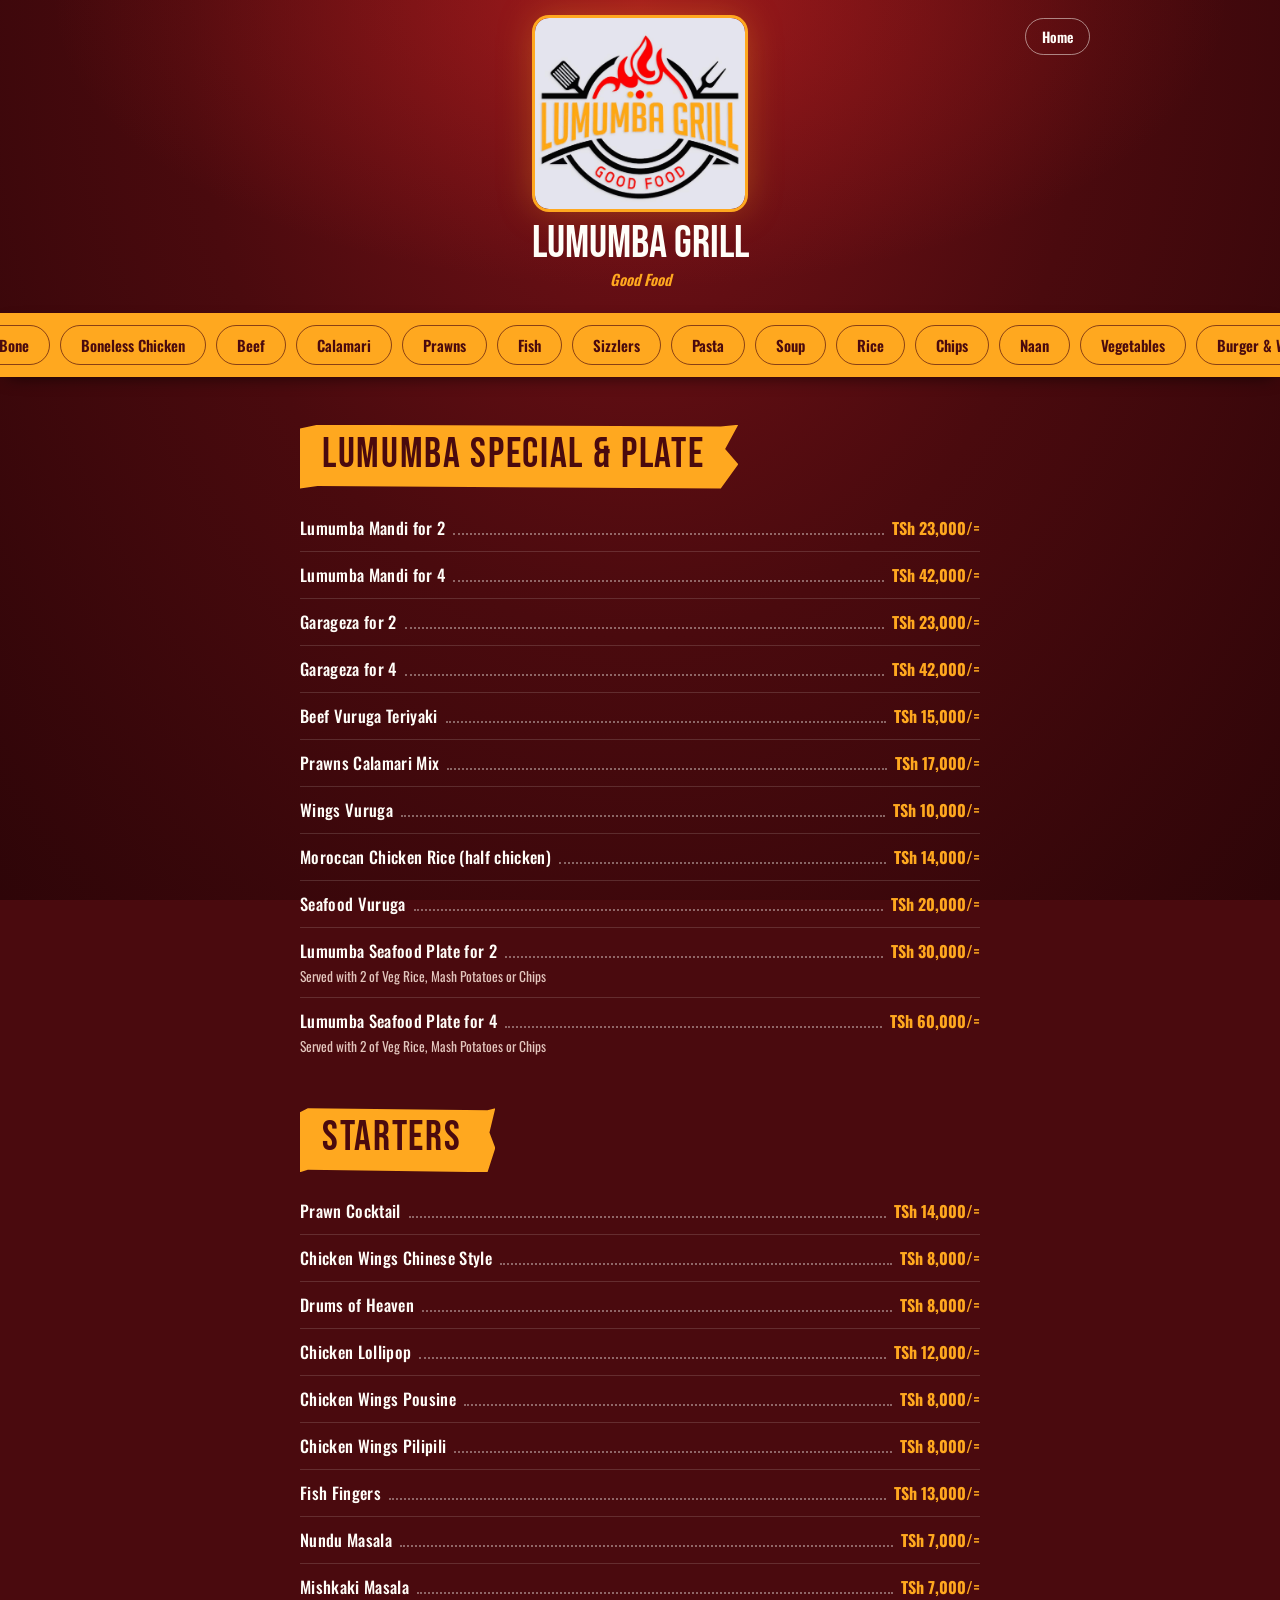
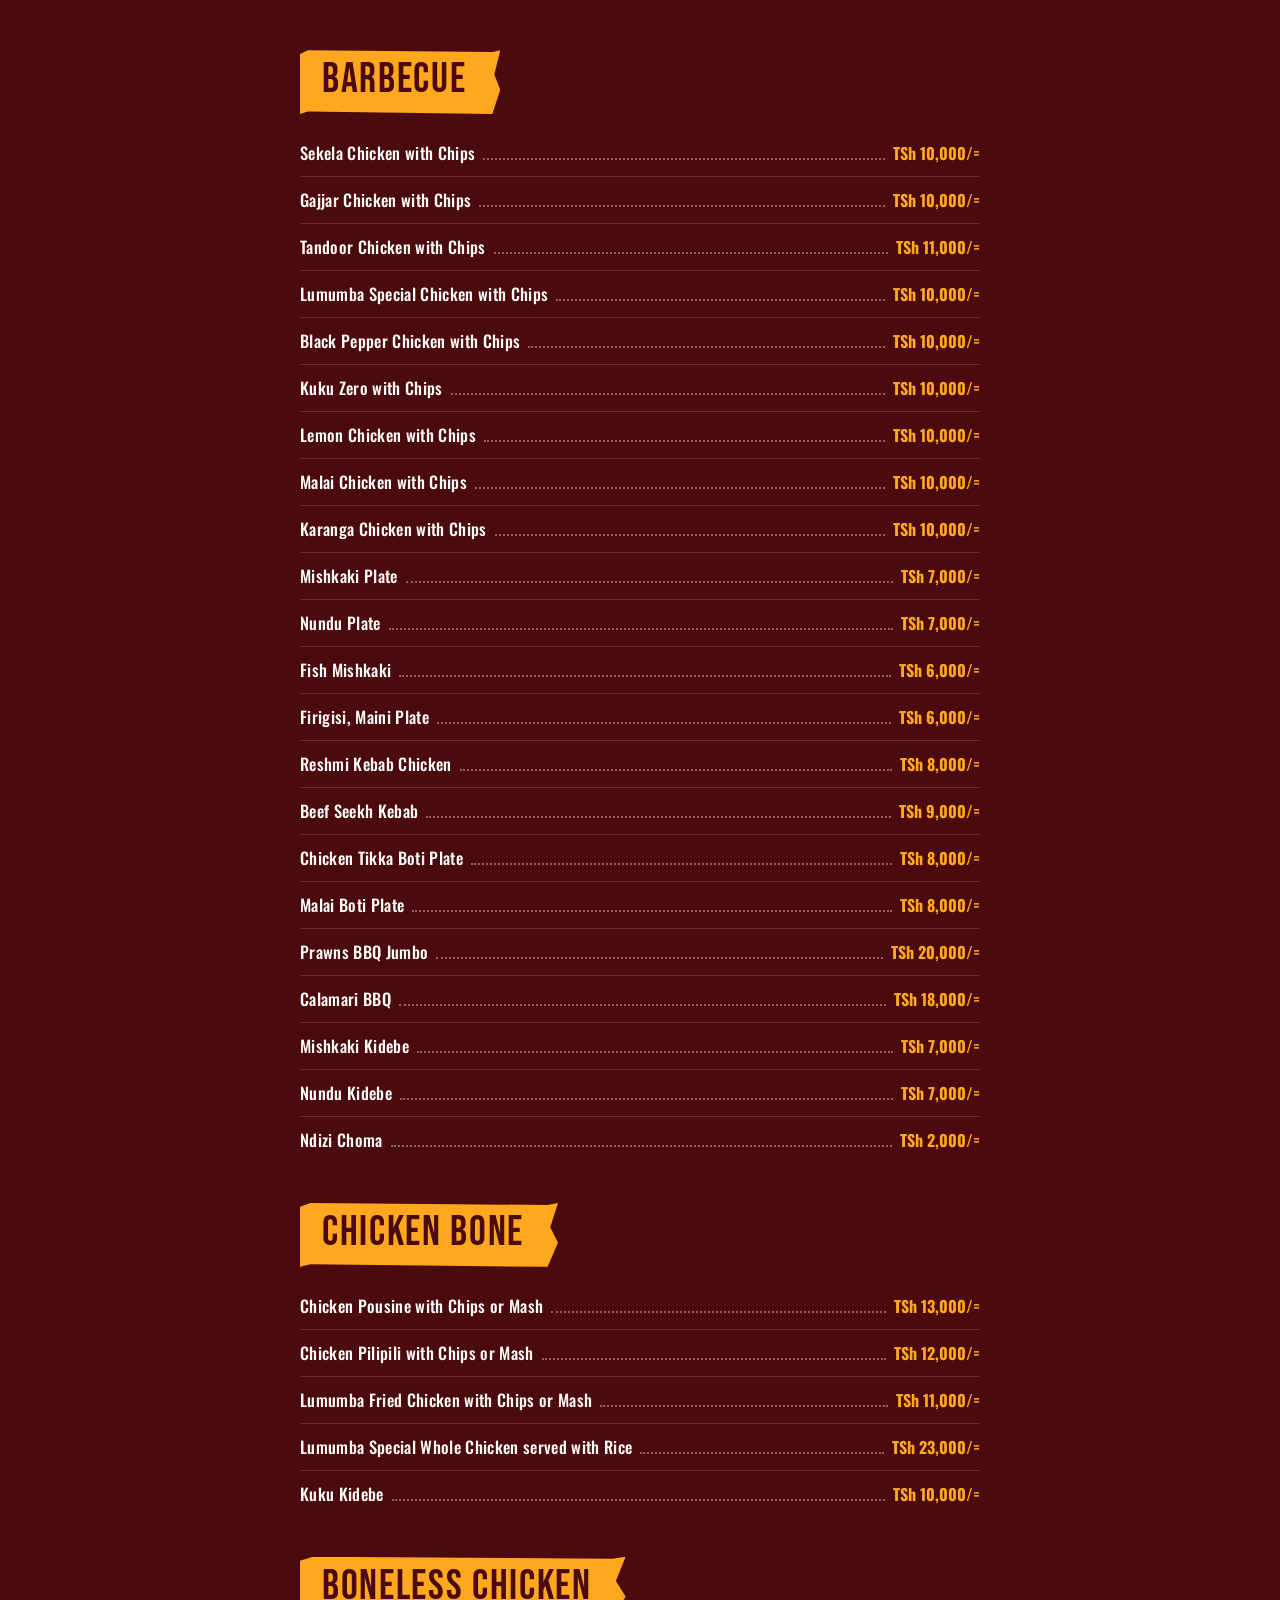
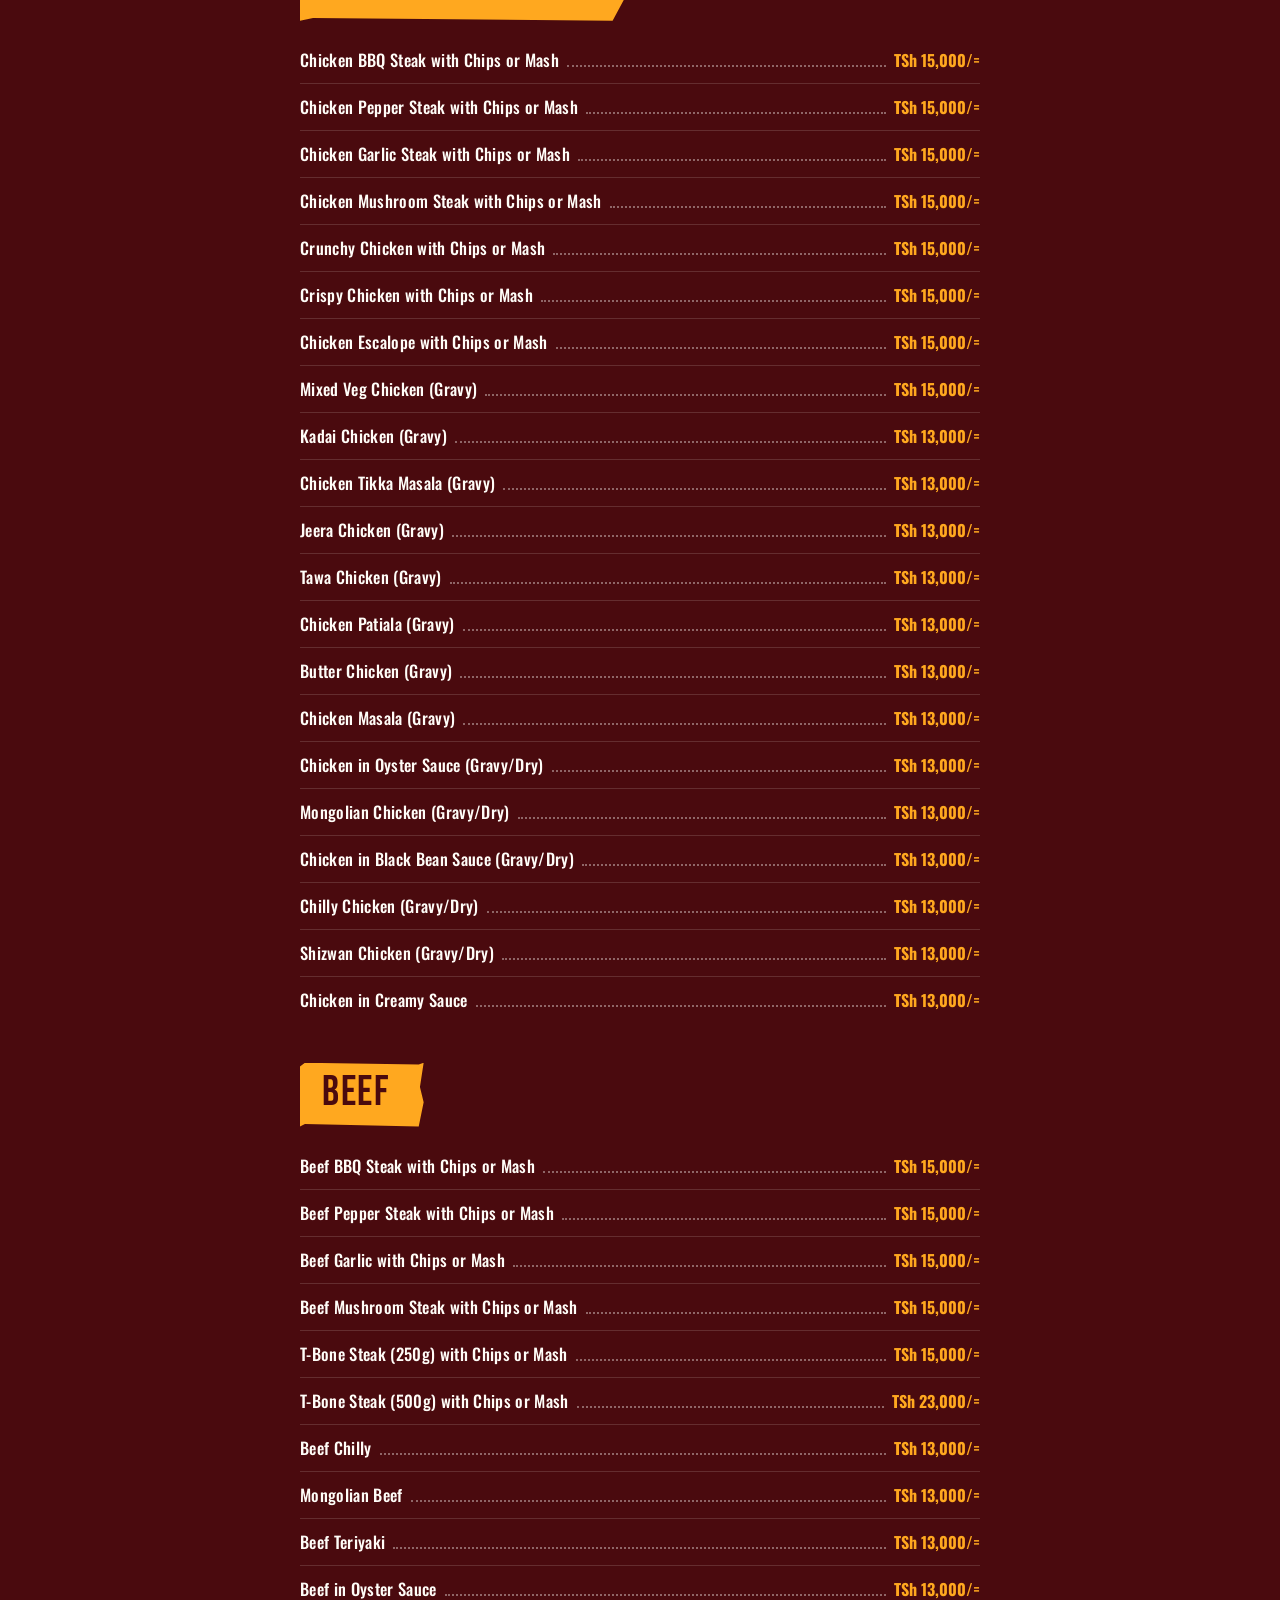
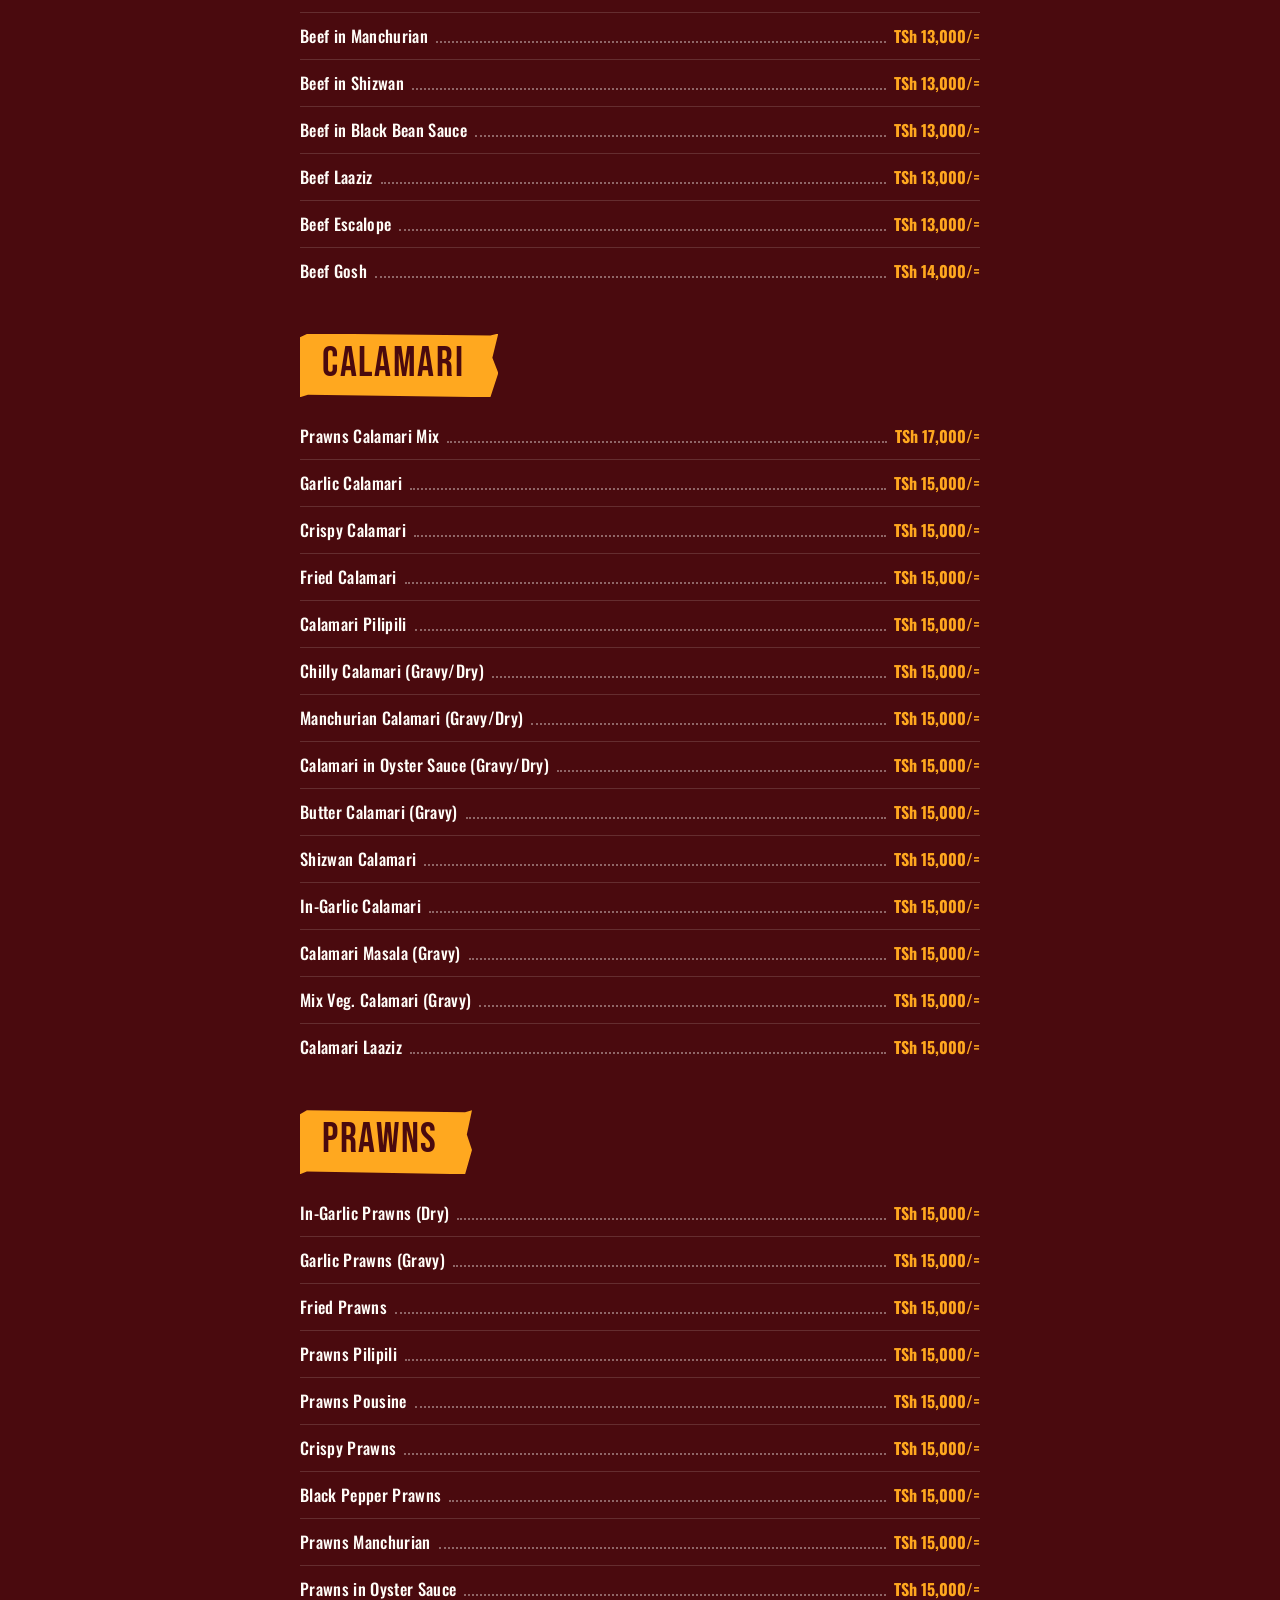
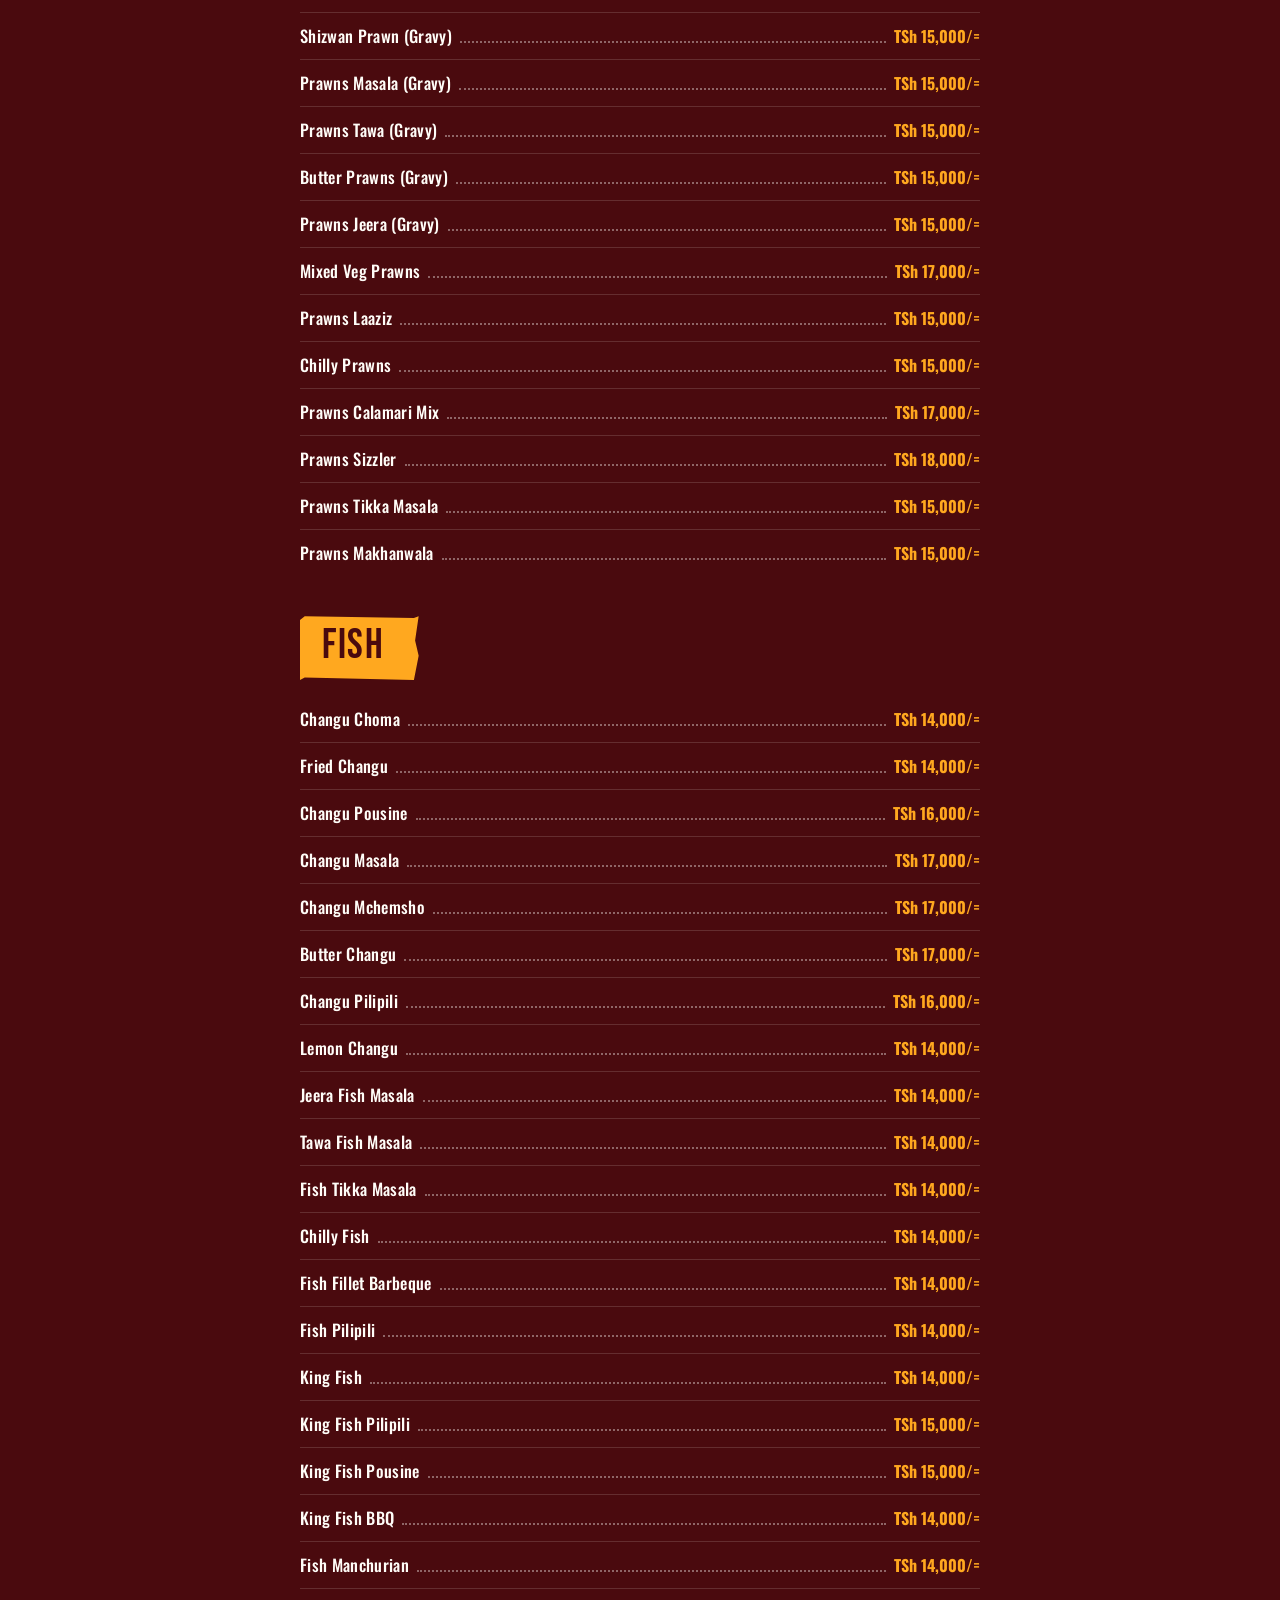
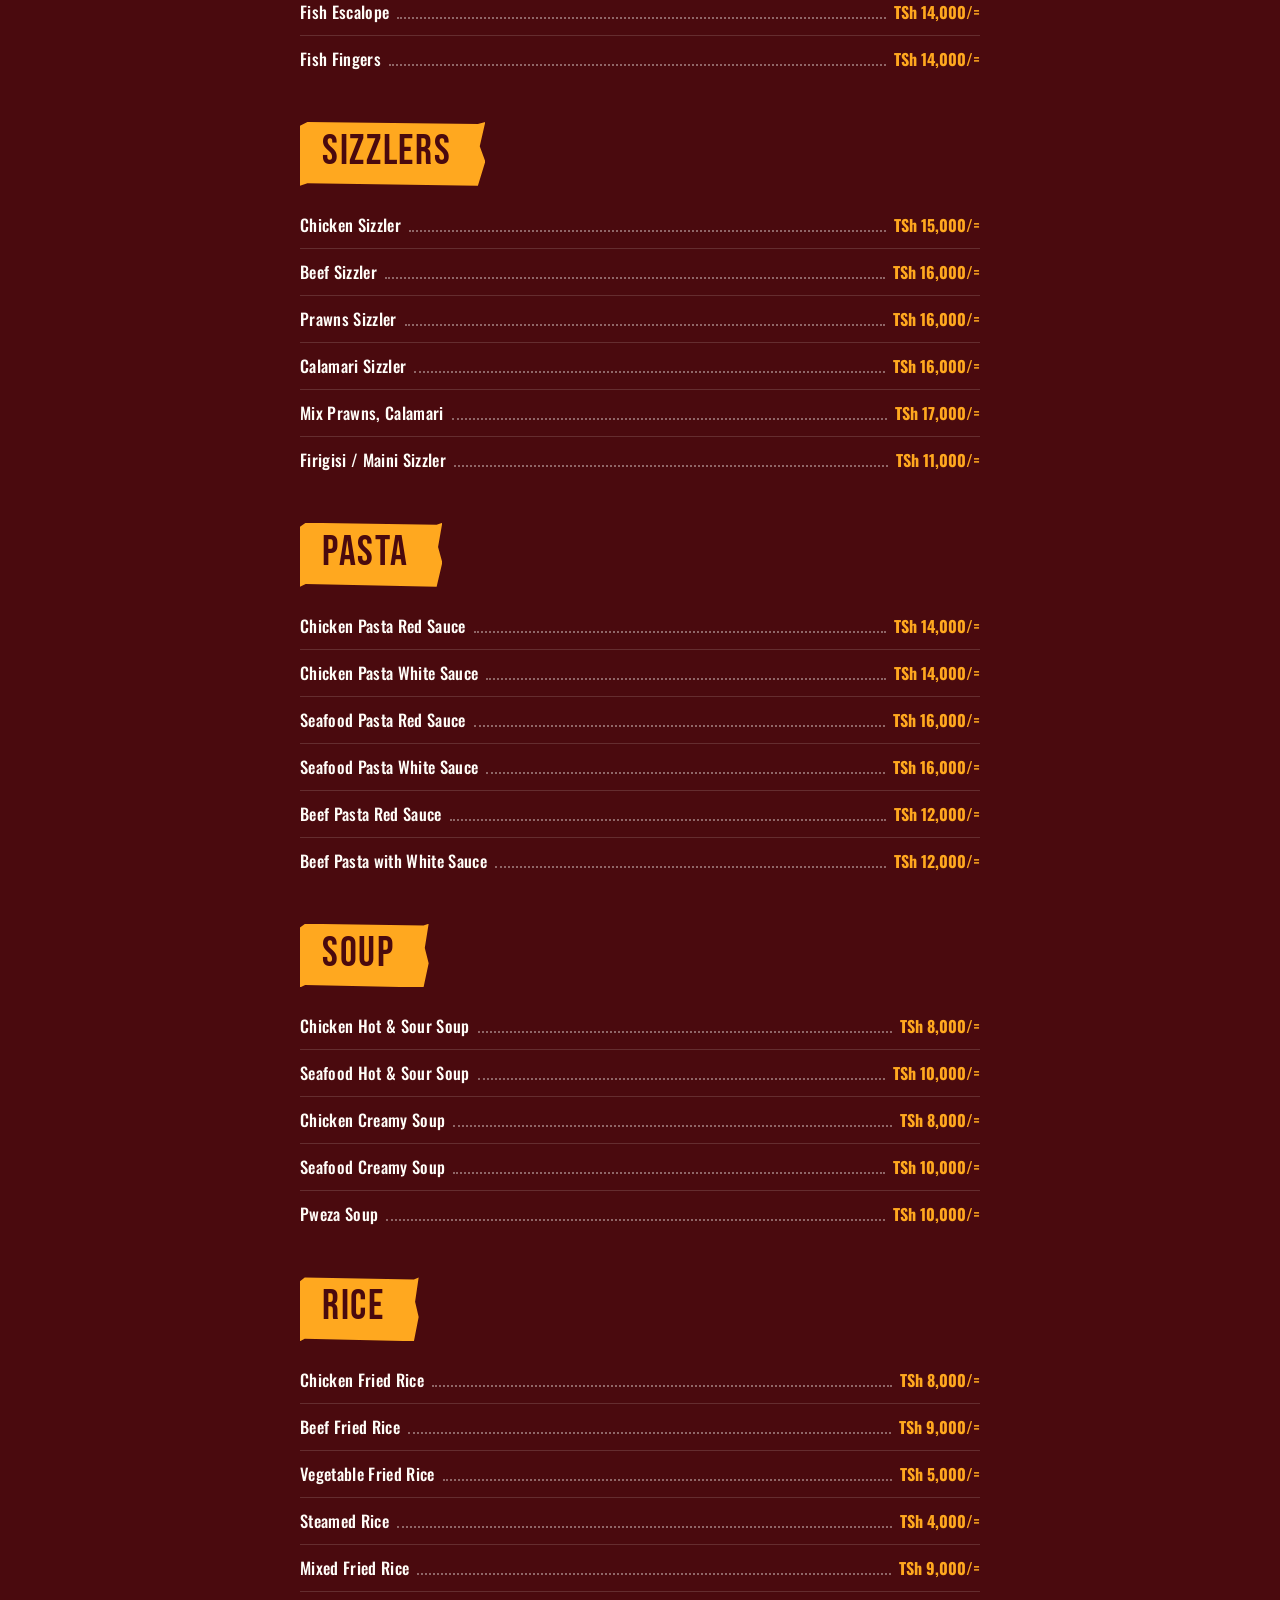
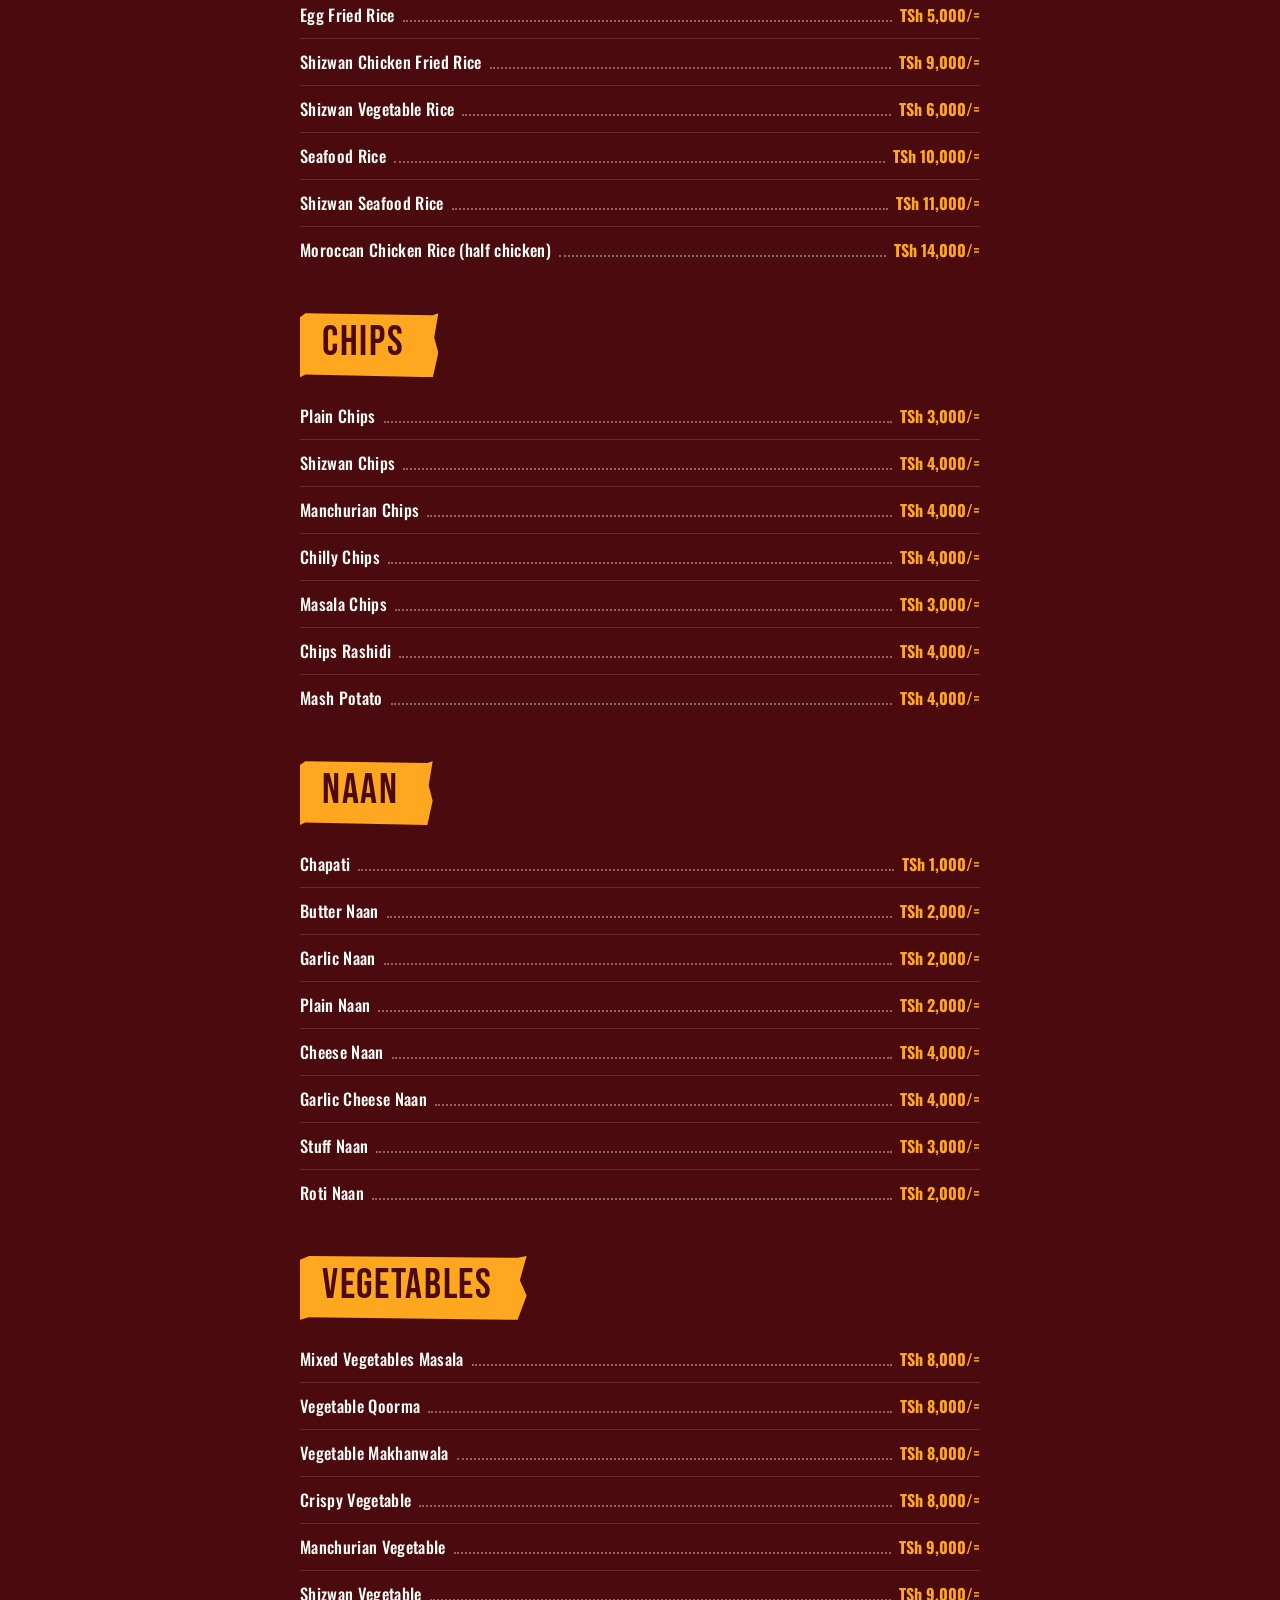
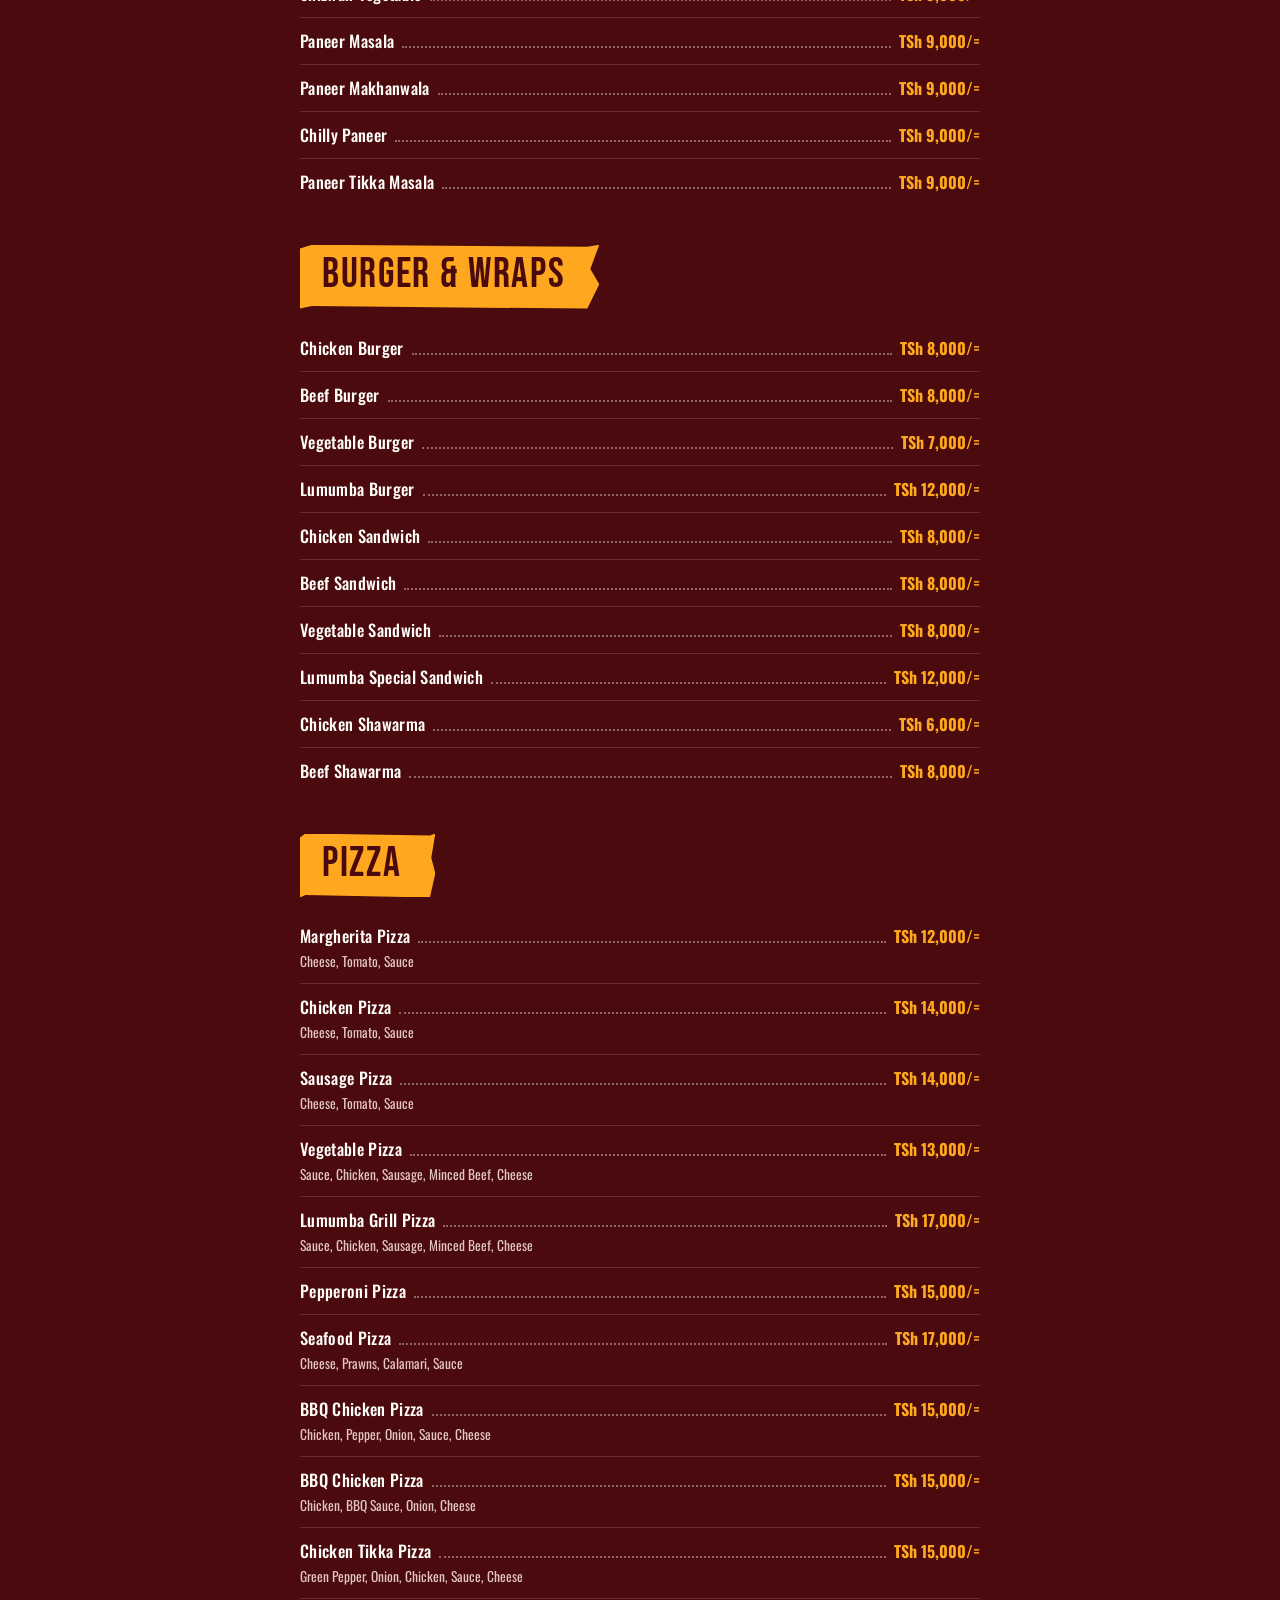
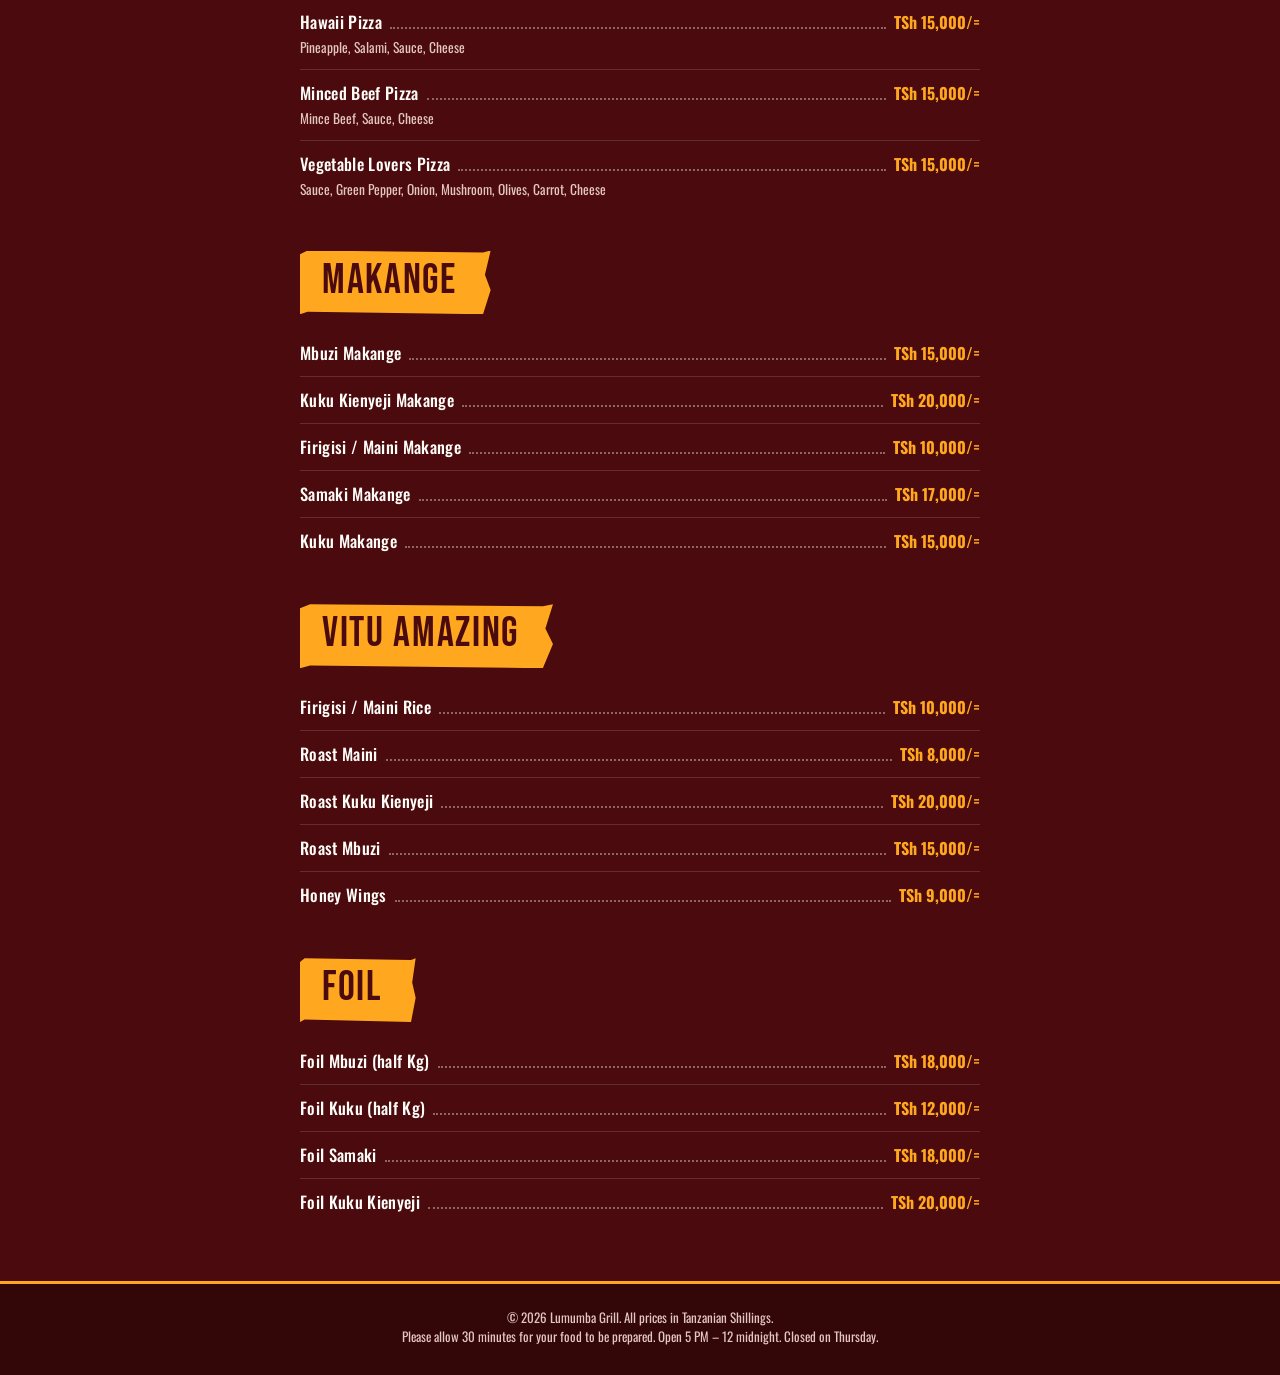
<file: index1.html>
<!DOCTYPE html>
<html lang="en">

<head>

  <!-- =========================================================
       1. PAGE CONFIGURATION
       ========================================================= -->

  <meta charset="UTF-8">

  <meta
    name="viewport"
    content="width=device-width, initial-scale=1.0, viewport-fit=cover"
  >

  <title>Lumumba Grill — Digital Menu</title>

  <meta
    name="description"
    content="Digital menu for Lumumba Grill, Good Food. Barbecue, chicken, beef, seafood, pizza and more."
  >

  <meta name="theme-color" content="#4a0a0e">

  <link rel="icon" href="logo.jpeg" type="image/jpeg">


  <!-- =========================================================
       2. GOOGLE FONTS
       Display font: Bebas Neue (matches the condensed logo lettering)
       Body font: Oswald
       ========================================================= -->

  <link rel="preconnect" href="https://fonts.googleapis.com">

  <link
    rel="preconnect"
    href="https://fonts.gstatic.com"
    crossorigin
  >

  <link
    href="https://fonts.googleapis.com/css2?family=Bebas+Neue&family=Oswald:wght@400;500;600&display=swap"
    rel="stylesheet"
  >


  <!-- =========================================================
       3. STYLESHEET

       style1.css is self-contained: it holds the colors, fonts,
       header, menu and footer styles. The old shared style.css
       is no longer needed for this page.
       ========================================================= -->

  <link rel="stylesheet" href="style1.css">

</head>


<body>

  <!-- =========================================================
       4. WEBSITE HEADER

       Logo, restaurant name, tagline, and a link back to the
       homepage.
       ========================================================= -->

  <header class="site-header">

    <div class="header-inner">

      <div class="brand-logo">
        <img
          src="logo.jpeg"
          alt="Lumumba Grill logo"
          width="1024"
          height="931"
        >
      </div>

      <div class="brand-copy">

        <h1 class="brand-name">Lumumba Grill</h1>

        <p class="brand-tagline">Good Food</p>

      </div>

      <a
        href="index.html"
        class="home-button"
        aria-label="Go back to home page"
      >
        Home
      </a>

    </div>

  </header>


  <!-- =========================================================
       5. MENU CATEGORY NAVIGATION

       script1.js adds one button per menu category here.
       ========================================================= -->

  <nav
    class="category-nav"
    aria-label="Menu categories"
  >

    <div
      class="category-nav-scroll"
      id="category-nav"
      role="tablist"
    ></div>

  </nav>


  <!-- =========================================================
       6. DIGITAL MENU CONTENT

       script1.js builds the categories, items and prices here.
       Edit the menu in script1.js, not in this file.
       ========================================================= -->

  <main
    id="menu-content"
    class="menu-content"
  ></main>


  <!-- =========================================================
       7. WEBSITE FOOTER
       ========================================================= -->

  <footer class="site-footer">

    <p class="footer-copyright">
      © <span id="year"></span> Lumumba Grill.
      All prices in Tanzanian Shillings.
    </p>
    <p class="footer-copyright">
      Please allow 30 minutes for your food to be prepared.
      Open 5 PM – 12 midnight. Closed on Thursday.
    </p>

  </footer>


  <!-- =========================================================
       8. DIGITAL MENU JAVASCRIPT
       ========================================================= -->

  <script src="script1.js"></script>

</body>

</html>
</file>
<file: style1.css>
/* ==========================================================================
   LUMUMBA GRILL
   Digital Menu Styles
   File: style1.css  (used by index1.html)

   This stylesheet is self-contained. It includes the colors, fonts,
   header, navigation, menu and footer styles, so the old shared
   style.css is not needed.

   DESIGN IDEA:
   Taken from the logo and the printed menu: a black field with
   flame red, white script lettering, red brush-stroke category labels,
   and "name ........ price" rows with dotted leaders.
   ========================================================================== */


/* ==========================================================================
   1. DESIGN TOKENS
   Change colors and fonts here to restyle the whole page.
   ========================================================================== */

:root {
  --black: #4a0a0e;
  --char: #330608;
  --char-2: #5f1015;
  --flame: #ee2a24;
  --flame-dark: #a51a12;
  --paper: #fffdf8;
  --ember: #ffa81f;
  --muted: #e3c6bd;
  --line: rgba(255, 253, 248, 0.14);

  --font-display: "Bebas Neue", Impact, "Arial Narrow", sans-serif;
  --font-body: "Oswald", "Arial Narrow", Arial, sans-serif;
}


/* ==========================================================================
   2. BASE
   ========================================================================== */

*,
*::before,
*::after {
  box-sizing: border-box;
}

html {
  -webkit-text-size-adjust: 100%;
}

body {
  margin: 0;

  background: radial-gradient(ellipse at 50% 0%, #7a1218 0%, #4a0a0e 50%, #2e0508 100%) fixed var(--black);
  color: var(--paper);

  font-family: var(--font-body);
  font-size: 16px;
  line-height: 1.5;
}

h1,
h2,
h3,
p {
  margin: 0;
}


/* ==========================================================================
   3. SITE HEADER
   Logo, name, tagline and Home button.
   ========================================================================== */

.site-header {
  background:
    radial-gradient(
      ellipse at 50% 0%,
      rgba(238, 42, 36, 0.35),
      transparent 65%
    ),
    transparent;

  padding: max(18px, env(safe-area-inset-top)) 18px 22px;
}

.header-inner {
  position: relative;

  display: flex;
  flex-direction: column;
  align-items: center;
  gap: 10px;

  max-width: 900px;
  margin: 0 auto;
  text-align: center;
}

.brand-logo {
  width: 210px;

  border-radius: 14px;
  overflow: hidden;
  box-shadow:
    0 0 0 3px var(--ember),
    0 0 36px rgba(255, 168, 31, 0.35);
}

.brand-logo img {
  display: block;
  width: 100%;
  height: auto;
  border-radius: 14px;
}

.brand-name {
  font-family: var(--font-display);
  font-size: clamp(2rem, 7vw, 2.8rem);
  font-weight: 400;
  line-height: 1.1;
}

.brand-tagline {
  color: var(--ember);
  font-size: 15px;
  font-style: italic;
  font-weight: 600;
}

.home-button {
  position: absolute;
  top: 0;
  right: 0;

  padding: 7px 16px;

  border: 1.5px solid rgba(255, 253, 248, 0.5);
  border-radius: 999px;

  color: var(--paper);
  font-size: 14px;
  font-weight: 600;
  text-decoration: none;

  transition: background-color 0.2s ease;
}

.home-button:hover {
  background: rgba(255, 253, 248, 0.14);
}

.home-button:focus-visible {
  outline: 3px solid var(--ember);
  outline-offset: 2px;
}


/* ==========================================================================
   4. CATEGORY NAVIGATION BAR
   Sticky bar that lets customers jump between categories.
   ========================================================================== */

.category-nav {
  position: sticky;
  top: 0;
  z-index: 50;

  background: var(--ember);
  box-shadow: 0 6px 18px -8px rgba(0, 0, 0, 0.8);
}

.category-nav-scroll {
  display: flex;
  gap: 10px;

  padding: 12px 16px;

  overflow-x: auto;
  -webkit-overflow-scrolling: touch;
  scrollbar-width: none;
}

.category-nav-scroll::-webkit-scrollbar {
  display: none;
}

/* Center the buttons when they fit; scroll from the start when not. */
.nav-pill:first-child {
  margin-left: auto;
}

.nav-pill:last-child {
  margin-right: auto;
}

.nav-pill {
  flex-shrink: 0;
  cursor: pointer;
  white-space: nowrap;

  min-height: 40px;
  padding: 8px 20px;

  border: 1.5px solid rgba(74, 10, 14, 0.65);
  border-radius: 999px;

  background: transparent;
  color: var(--black);

  font-family: var(--font-body);
  font-size: 15px;
  font-weight: 600;

  transition:
    background-color 0.2s ease,
    color 0.2s ease,
    border-color 0.2s ease;
}

.nav-pill:hover {
  background: rgba(74, 10, 14, 0.14);
}

.nav-pill.active {
  background: var(--black);
  border-color: var(--black);
  color: var(--ember);
}

.nav-pill:focus-visible {
  outline: 3px solid var(--flame);
  outline-offset: 2px;
}


/* ==========================================================================
   5. MENU CONTENT CONTAINER
   ========================================================================== */

.menu-content {
  max-width: 720px;
  margin: 0 auto;
  padding: 8px 20px 56px;
}


/* ==========================================================================
   6. CATEGORY SECTIONS
   Each heading is a red brush-stroke label, like on the wooden menu.
   ========================================================================== */

.category-section {
  margin-top: 40px;

  /* Keeps headings visible below the sticky navigation. */
  scroll-margin-top: 76px;
}

.category-heading {
  display: inline-block;

  margin-bottom: 16px;
  padding: 6px 34px 10px 22px;

  background: var(--ember);
  color: var(--black);

  font-family: var(--font-display);
  font-size: clamp(2rem, 7vw, 2.6rem);
  font-weight: 400;
  letter-spacing: 0.04em;
  line-height: 1.15;

  /* Rough, torn right edge. */
  clip-path: polygon(
    0 6%, 4% 0, 96% 3%, 100% 0,
    97% 38%, 100% 62%, 96% 100%,
    4% 96%, 0 100%
  );
}

.category-note {
  margin-bottom: 14px;

  color: var(--ember);
  font-size: 14px;
  font-style: italic;
}


/* ==========================================================================
   7. MENU ITEMS
   Each row reads:  Item name ........ TSh 12,000/=
   ========================================================================== */

.item-list {
  display: flex;
  flex-direction: column;
}

.menu-item {
  padding: 11px 0;
  border-bottom: 1px solid var(--line);
}

.menu-item:last-child {
  border-bottom: 0;
}

.menu-item-line {
  display: flex;
  align-items: baseline;
  gap: 8px;
}

.menu-item-name {
  flex: 0 1 auto;

  font-family: var(--font-body);
  font-size: 16.5px;
  font-weight: 500;
  letter-spacing: 0.02em;
  line-height: 1.35;
}

/* Dotted leader between the name and the price */
.menu-item-leader {
  flex: 1 1 24px;
  min-width: 24px;
  align-self: flex-end;

  margin-bottom: 5px;
  border-bottom: 2px dotted rgba(255, 253, 248, 0.38);
}

.menu-item-price {
  flex: 0 0 auto;

  color: var(--ember);
  font-size: 16px;
  font-weight: 700;
  white-space: nowrap;
}

/* Items without a listed price */
.menu-item-price--ask {
  color: var(--muted);
  font-size: 14px;
  font-style: italic;
  font-weight: 500;
}

.menu-item-desc {
  margin-top: 3px;

  color: var(--muted);
  font-size: 13.5px;
  line-height: 1.55;
}


/* ==========================================================================
   8. FOOTER
   ========================================================================== */

.site-footer {
  padding: 24px 18px max(28px, env(safe-area-inset-bottom));

  background: var(--char);
  border-top: 3px solid var(--ember);

  color: var(--muted);
  font-size: 13px;
  text-align: center;
}


/* ==========================================================================
   9. SMALL MOBILE SCREENS
   ========================================================================== */

@media (max-width: 380px) {

  .menu-item-name {
    font-size: 15.5px;
  }

  .menu-item-price {
    font-size: 15px;
  }

  .home-button {
    padding: 6px 12px;
    font-size: 13px;
  }
}


/* ==========================================================================
   10. REDUCED MOTION
   ========================================================================== */

@media (prefers-reduced-motion: reduce) {

  html {
    scroll-behavior: auto;
  }

  * {
    transition: none !important;
  }
}
</file>
